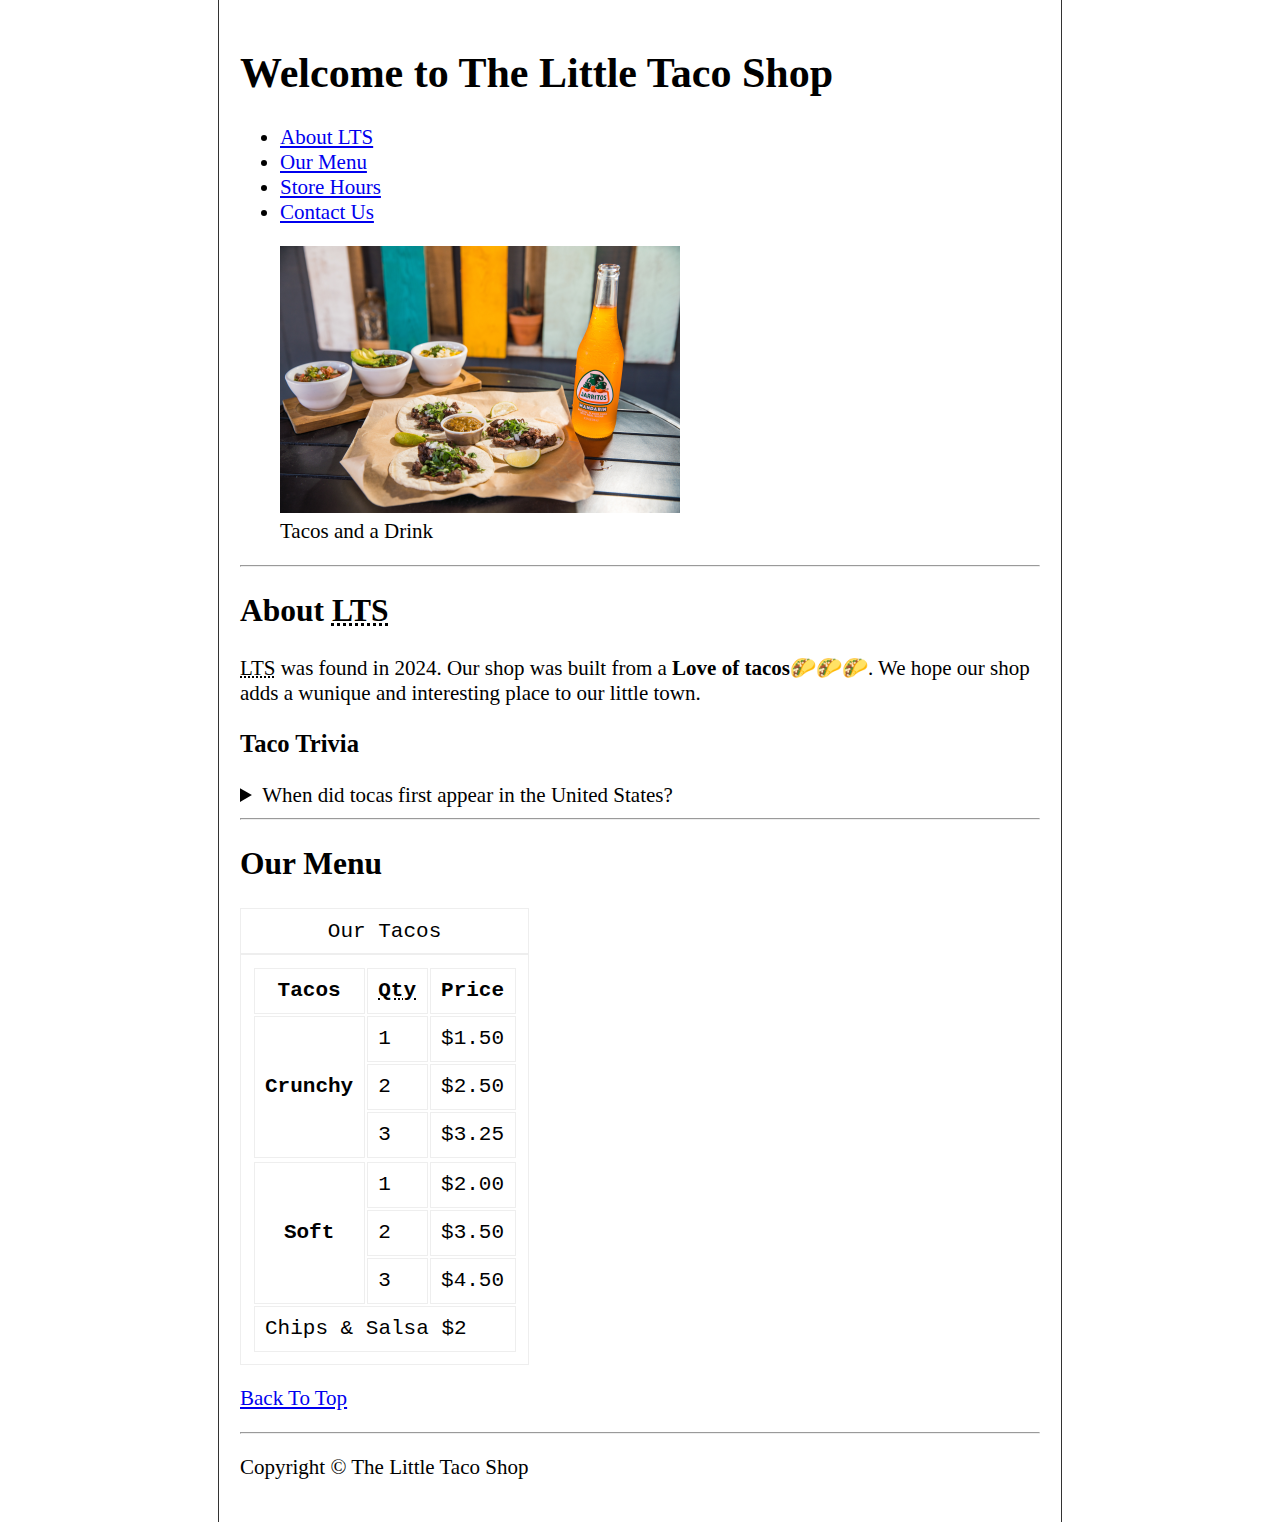
<file: index.html>
<!DOCTYPE html>
<html lang="en">
<head>
    <meta charset="UTF-8">
    <meta name="viewport" content="width=device-width, initial-scale=1.0">
    <title>The Little Taco Shop</title>
    <link rel="icon" href="favicon.ico" type="image/x-icon">
    <link rel="stylesheet" href="css/style.css" >
</head>
<body>
    <header>
    <h1>Welcome to The Little Taco Shop</h1>
    <nav>
        <ul>
            <li>
                <a href="#about" >About <abbr title="The little Taco Shop">LTS</abbr></a>
            </li>
            <li>
                <a href="#menu">Our Menu</a>
            </li>
            <li>
                <a href="hours.html">Store Hours</a>
            </li>
            <li>
                <a href="contact.html">Contact Us</a>
            </li>
        </ul>
    </nav>
    </header>
    <figure>
        <img src="img/tacos_and_drink_400x267.png" width="400"
        height="267">
        <figcaption>
            Tacos and a Drink
        </figcaption>
    </figure>
    <hr>
    <main>
        <article id="about">
            <h2>About <abbr title="The little Taco Shop">LTS</abbr></h2>
            <p>
                <abbr title="The little Taco Shop">LTS</abbr> was found in <time datetime="2024">2024</time>.
                Our shop was built from a <strong>Love of tacos</strong>🌮🌮🌮. We hope our shop adds a wunique and interesting place to our little town.
            </p>
            <aside>
                <h3>Taco Trivia</h3>
                <details>
                    <summary>
                        When did tocas first appear in the United States?
                    </summary>
                    <p>
                        Jeffrey M. Pilcher, taco historian and professor of history at the University of Minnesota, says
                        the earliest mention of tacos in the United States are in a newspaper from <time
                            datetime="1905">1905</time>. (Source: <cite><a
                                href="https://www.smithsonianmag.com/arts-culture/where-did-the-taco-come-from-81228162/"
                                target="_blank">Smithsonian Magazine</a></cite>)
                    </p>
                </details>
            </aside>
        </article>
    <hr>
    <article id="menu">
        <h2>Our Menu</h2>
        <table>
            <caption>Our Tacos</caption>
            <thead>
                <tr>
                    <th>Tacos</th>
                    <th scope="col"><abbr title="Quantity">Qty </abbr></th>
                    <th scope="col">Price</th>
                </tr>
            </thead>
            <tbody>
                <tr>
                    <th scope="row" rowspan="3">
                        Crunchy
                    </th>
                    <td>1</td>
                    <td>$1.50</td>
                </tr>
                <tr>
                    <td>2</td>
                    <td>$2.50</td>
                </tr>
                <tr>
                    <td>3</td>
                    <td>$3.25</td>
                </tr>
                <tr>
                    <tr>
                        <th scope="row" rowspan="3">
                            Soft
                        </th>
                        <td>1</td>
                        <td>$2.00</td>
                    </tr>
                    <tr>
                        <td>2</td>
                        <td>$3.50</td>
                    </tr>
                    <tr>
                        <td>3</td>
                        <td>$4.50</td>
                    </tr>
                </tbody>
                <tfoot>
                    <tr>
                        <td colspan="3">
                            Chips &amp; Salsa $2
                        </td>
                    </tr>
                </tfoot>
                </table>
                <p>
                    <a href="#">Back To Top</a>
                </p>
            </article>
        </main>
        <hr>
        <footer>
            <p>Copyright &copy; The Little Taco Shop</p>
        </footer>
      
        
</body>
</html>
</file>
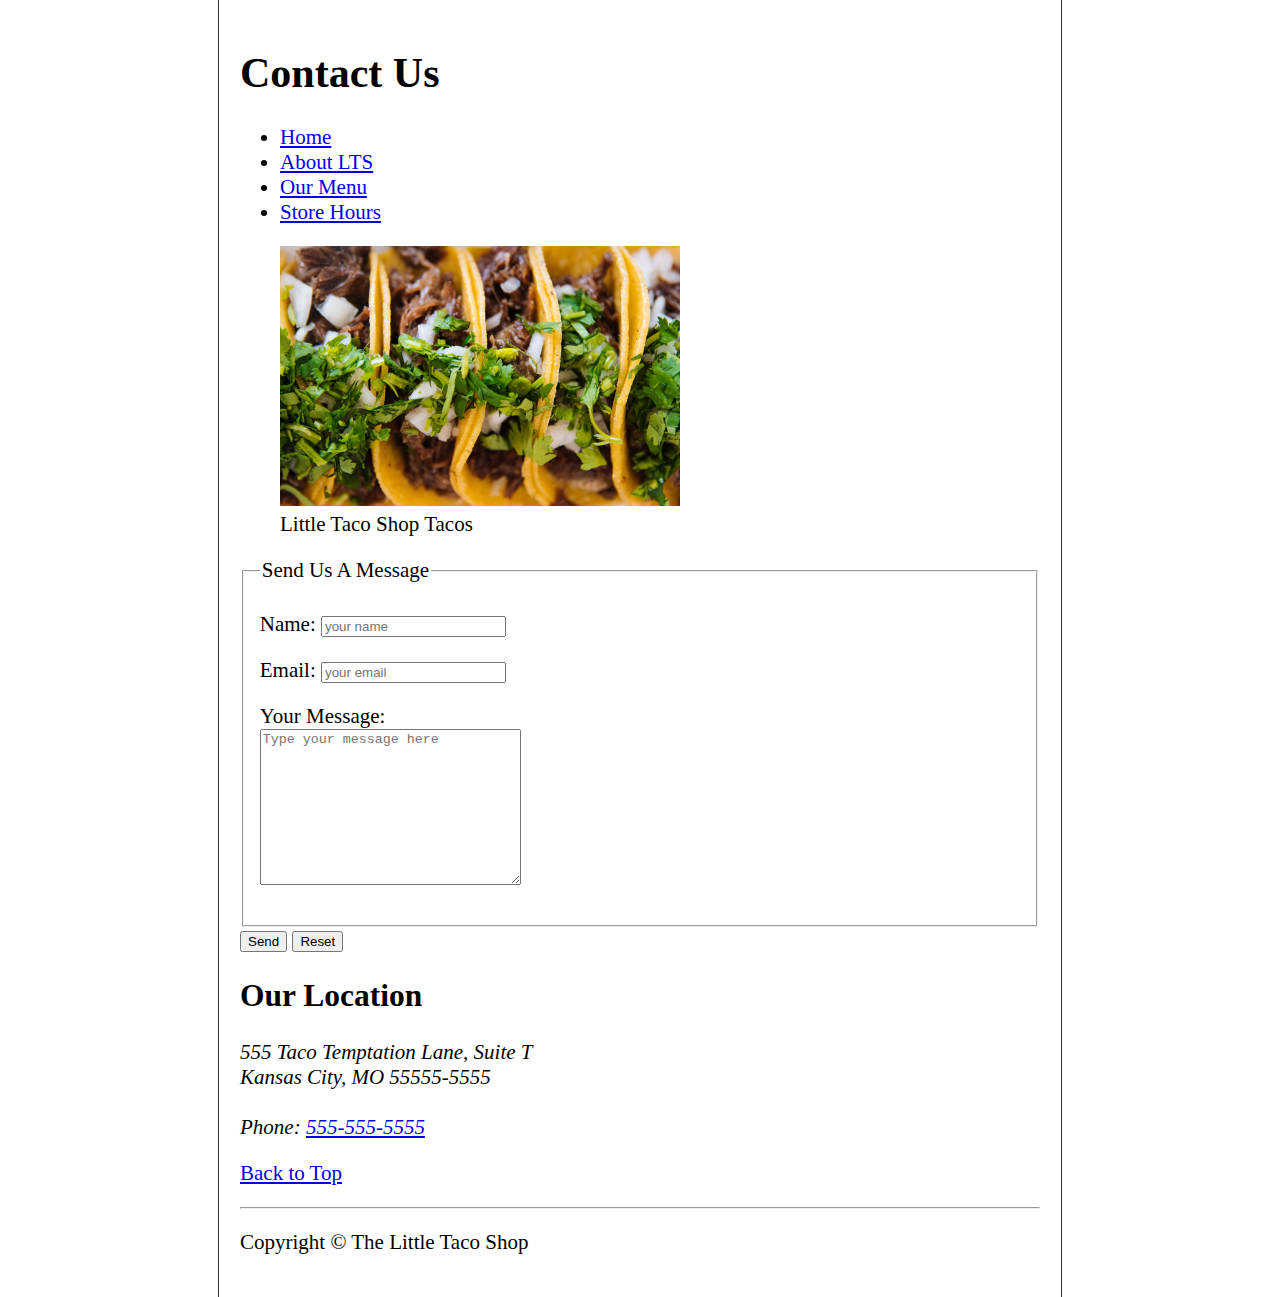
<file: contact.html>
<!DOCTYPE html>
<html lang="en">
<head>
    <meta charset="UTF-8">
    <meta name="viewport" content="width=device-width, initial-scale=1.0">
    <title>The Little Taco Shop</title>
    <link rel="icon" href="favicon.ico" type="image/x-icon">
    <link rel="stylesheet" href="css/style.css">
</head>
<body>
    <header>
        <h1>Contact Us</h1>
        <nav>
            <ul>
                <li>
                    <a href="index.html" >Home</a>
                </li>
                <li>
                    <a href="index.html#about" >About <abbr title="The little Taco Shop">LTS</abbr></a>
                </li>
                <li>
                    <a href="index.html#menu" >Our Menu</a>
                </li>
                <li>
                    <a href="hours.html" >Store Hours</a>
                </li>
            </ul>

        </nav>
        <figure>
            <img src="img/tacos_close_up_400x260.png" alt="A Tray of Tasty Tacos" title="We love trays of tacos!"
                width="400" height="260">
            <figcaption>
                Little Taco Shop Tacos
            </figcaption>
        </figure>
    </header>
    <main>
        <section>
            <form action="https://httpbin.org/get" method="get">
                <fieldset>
                    <legend>Send Us A Message</legend>
                    <p>
                        <label for="name">Name:</label>
                        <input type="text" name="name" id="name" placeholder="your name" required>
                    </p>
                    <p>
                        <label for="email">Email:</label>
                        <input type="email" name="email" id="email" placeholder="your email" required>
                    </p>
                    <p>
                        <label for="message">Your Message:</label>
                        <br>
                        <textarea name="message" id="message" cols="30" rows="10"
                            placeholder="Type your message here"></textarea>
                    </p>
                </fieldset>
                <button type="submit">Send</button>
                <button type="reset">Reset</button>
            </form>
        </section>
        <section>
            <h2>Our Location</h2>
            <address>
                555 Taco Temptation Lane, Suite T<br>
                Kansas City, MO 55555-5555
                <br><br>
                Phone: <a href="tel:+5555555555">555-555-5555</a>
            </address>
        </section>
        <p>
            <a href="#">Back to Top</a>
        </p>
    </main>
    <hr>
    <footer>
        <p>Copyright &copy; The Little Taco Shop</p>
    </footer>
</body>
</html>
</file>
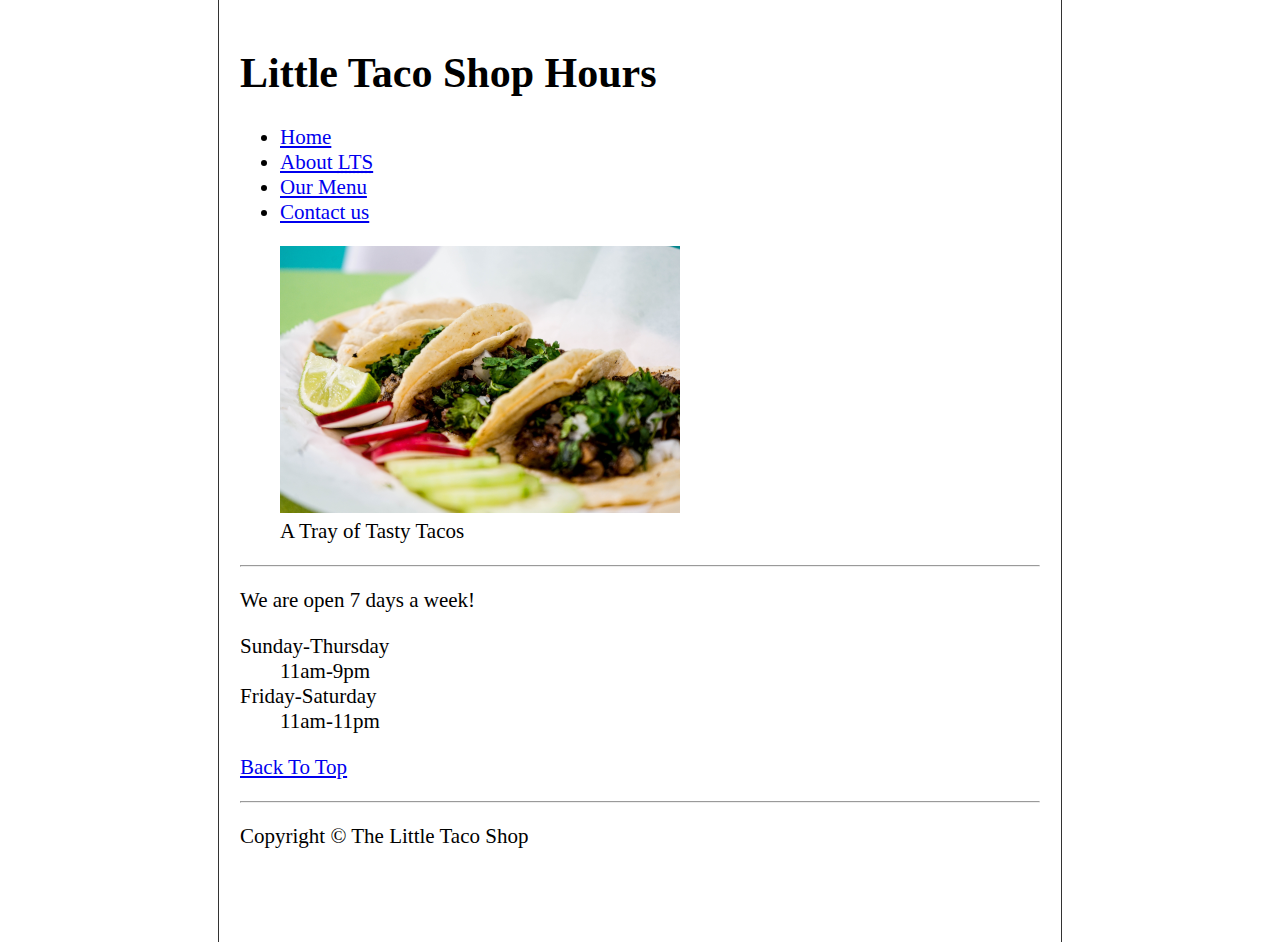
<file: hours.html>
<!DOCTYPE html>
<html lang="en">
<head>
    <meta charset="UTF-8">
    <meta name="viewport" content="width=device-width, initial-scale=1.0">
    <title>The Little Taco Shop</title>
    <link rel="icon" href="favicon.ico" type="image/x-icon">
    <link rel="stylesheet" href="css/style.css" >
</head>
<body>
    <header>
        <h1>Little Taco Shop Hours</h1>
        <nav>
            <ul>
                <li>
                    <a href="index.html" >Home</a>
                </li>
                <li>
                    <a href="index.html#about" >About <abbr title="The little Taco Shop">LTS</abbr></a>
                </li>
                <li>
                    <a href="index.html#menu" >Our Menu</a>
                </li>
                <li>
                    <a href="contact.html" >Contact us</a>
                </li>
            </ul>

        </nav>
    </header>
    <figure>
        <img src="img/tacos_tray_400x267.png" width="400"
        height="267">
        <figcaption>
            A Tray of Tasty Tacos
        </figcaption>
    </figure>
    <hr>
    <p>We are open 7 days a week!</p>
    <dl>
        <dt>Sunday-Thursday</dt>
        <dd>11am-9pm</dd>
        <dt>Friday-Saturday</dt>
        <dd>11am-11pm</dd>
    </dl>
    <p>
        <a href="#">Back To Top</a>
    </p>
    <hr>
    <footer>
        <p>Copyright &copy; The Little Taco Shop</p>
    </footer>
</body>
</html>
</file>
<file: css/style.css>
html{
    font-size: 21px;
}
body {
    min-height: 100vh;
    max-width: 800px;
    margin: 0 auto;
    padding: 1rem;
    border-left: 1px solid #333;
    border-right: 1px solid #333;
}
table, tr,th,td,caption{
    border: 1px solid #eee;
    font-family: 'Courier New', Courier, monospace;
    border-collapse: separate;
    padding: 0.5em;
}
</file>
